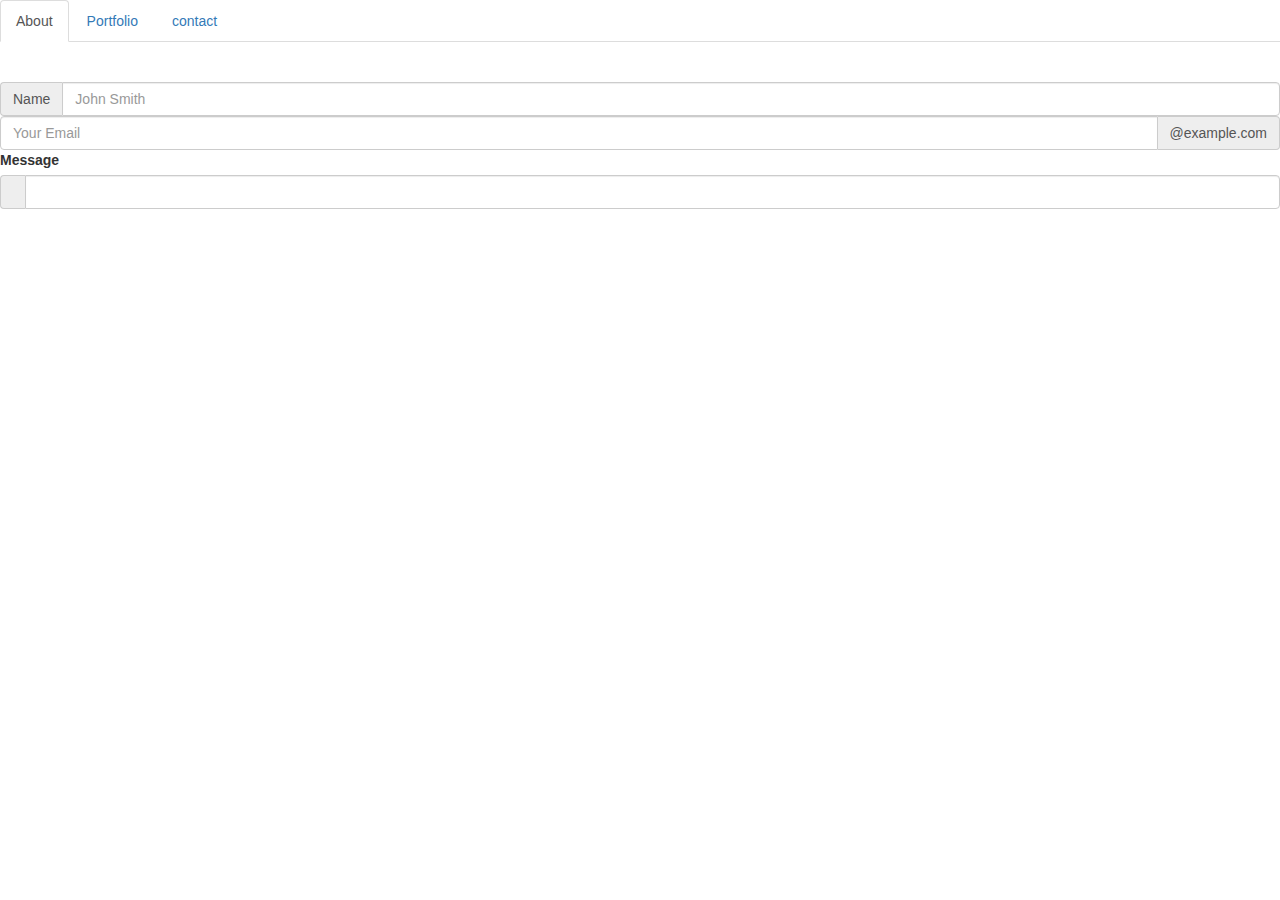
<file: portfolio.html>
<!DOCTYPE html>
<html>
<head>
	<title>Portfolio</title>
<link href="https://maxcdn.bootstrapcdn.com/bootstrap/3.3.7/css/bootstrap.min.css" rel="stylesheet" integrity="sha384-BVYiiSIFeK1dGmJRAkycuHAHRg32OmUcww7on3RYdg4Va+PmSTsz/K68vbdEjh4u" crossorigin="anonymous">
</head>
	<body>
		<ul class="nav nav-tabs">
  <li role="presentation" class="active"><a href="#">About</a></li>
  <li role="presentation"><a href="#">Portfolio</a></li>
  <li role="presentation"><a href="#">contact</a></li>
		</ul>

<br></br>

		<div class="input-group">
  <span class="input-group-addon" id="basic-addon1">Name</span>
  <input type="text" class="form-control" placeholder="John Smith" aria-describedby="basic-addon1">
</div>

<div class="input-group">
  <input type="text" class="form-control" placeholder="Your Email" aria-describedby="basic-addon2">
  <span class="input-group-addon" id="basic-addon2">@example.com</span>
</div>

<div class="input-group">
 
</div>

<label for="basic-url">Message</label>
<div class="input-group">
  <span class="input-group-addon" id="basic-addon3"></span>
  <input type="text" class="form-control" 
</div>
</body>
</html>
</file>
